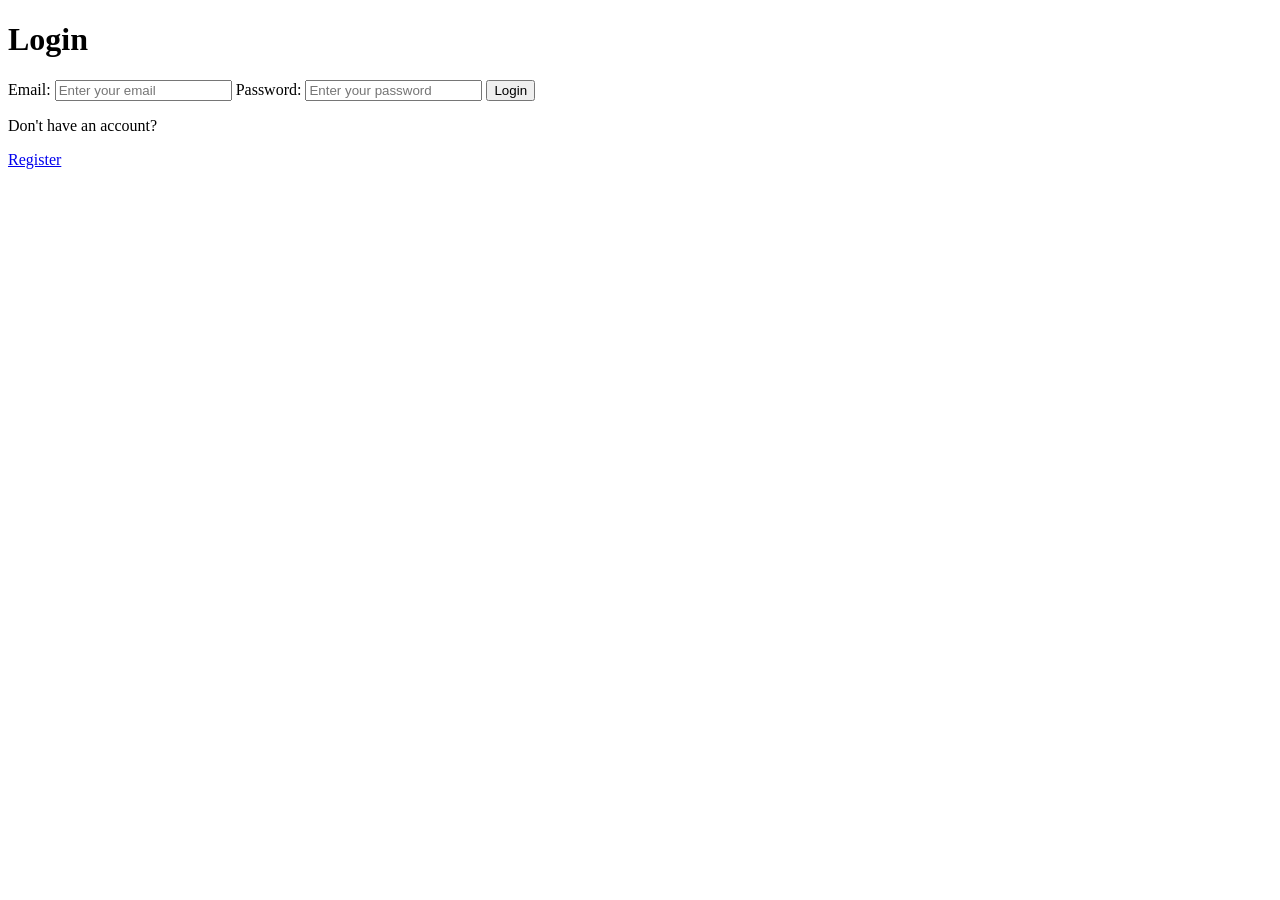
<file: frontend/login.html>
<!doctype html>
<html lang="en">
  <head>
    <meta charset="UTF-8" />
    <meta name="viewport" content="width=device-width, initial-scale=1.0" />
    <title>Subscription Management - Login</title>
  </head>
  <body>
    <h1>Login</h1>
    <form>
      <label for="email">Email:</label>
      <input
        type="email"
        id="email"
        name="email"
        placeholder="Enter your email"
        required
      />
      <label for="password">Password:</label>
      <input
        type="password"
        id="password"
        name="password"
        placeholder="Enter your password"
        minlength="8"
        pattern="(?=.*[a-z])(?=.*[A-Z])(?=.*[^A-Za-z0-9]).{8,}"
        title="Password must contain at least 8 characters, one uppercase letter, one lowercase letter, and one special character."
        required
      />
      <button type="submit">Login</button>
    </form>
    <p>Don't have an account?</p>
    <a href="register.html">Register</a>
  </body>
</html>
</file>
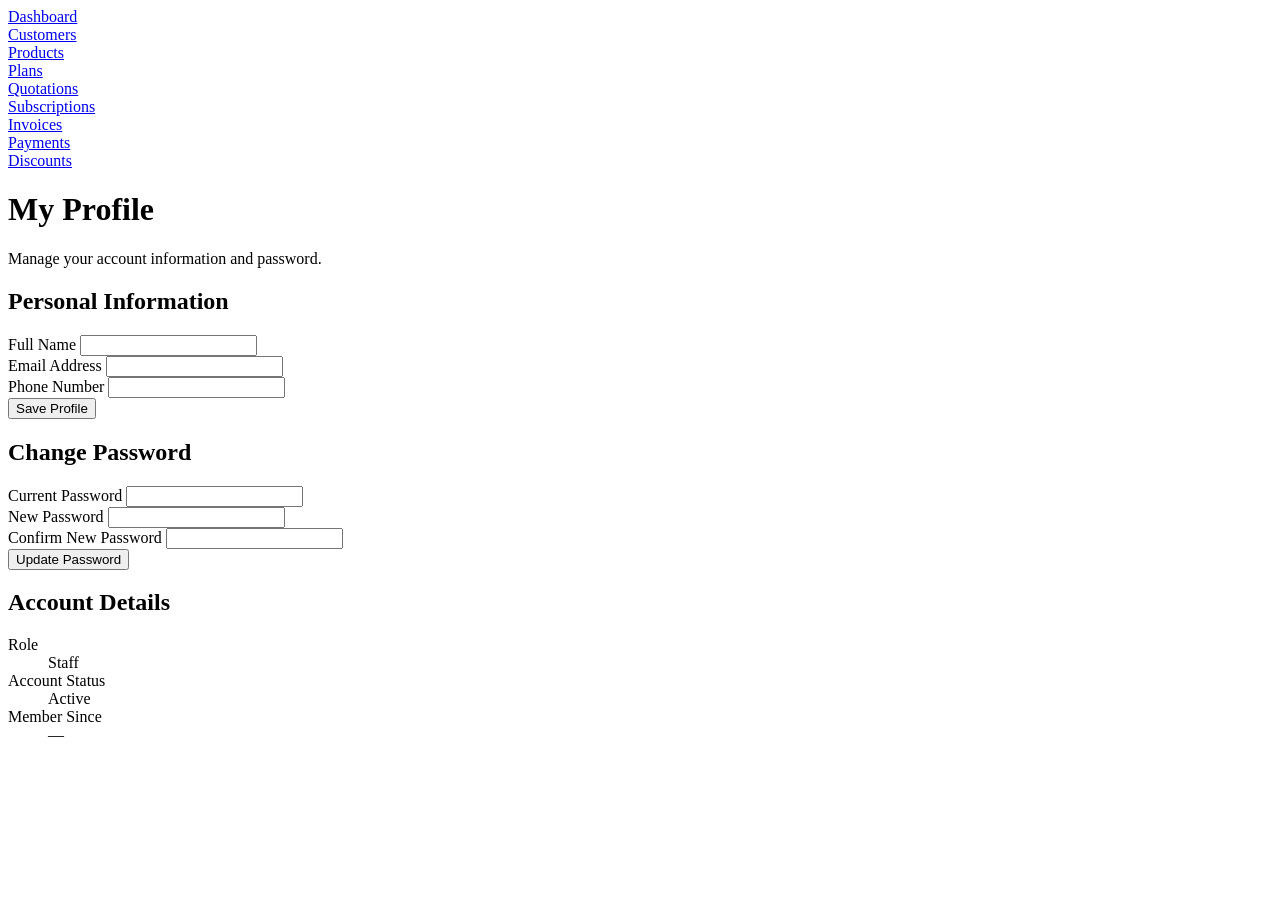
<file: frontend/pages/profile.html>
<!doctype html>
<html lang="en">
  <head>
    <meta charset="UTF-8" />
    <meta name="viewport" content="width=device-width, initial-scale=1.0" />
    <title>Subscription Management - Profile</title>
  </head>
  <body>
    <div id="sidebar">
      <a href="dashboard.html">Dashboard</a><br />
      <a href="customers.html">Customers</a><br />
      <a href="products.html">Products</a><br />
      <a href="plans.html">Plans</a><br />
      <a href="quotations.html">Quotations</a><br />
      <a href="subscriptions.html">Subscriptions</a><br />
      <a href="invoices.html">Invoices</a><br />
      <a href="payments.html">Payments</a><br />
      <a href="discounts.html">Discounts</a><br />
    </div>
    <main class="main-content">
      <header class="page-header">
        <h1>My Profile</h1>
        <p>Manage your account information and password.</p>
      </header>

      <!-- Profile Information -->
      <section class="profile-section">
        <h2>Personal Information</h2>

        <form id="profileForm">
          <div class="form-group">
            <label for="fullName">Full Name</label>
            <input
              type="text"
              id="fullName"
              name="fullName"
              autocomplete="name"
              required
            />
          </div>

          <div class="form-group">
            <label for="email">Email Address</label>
            <input
              type="email"
              id="email"
              name="email"
              autocomplete="email"
              required
            />
          </div>

          <div class="form-group">
            <label for="phone">Phone Number</label>
            <input type="tel" id="phone" name="phone" autocomplete="tel" />
          </div>

          <button type="submit">Save Profile</button>
        </form>
      </section>

      <!-- Change Password -->
      <section class="password-section">
        <h2>Change Password</h2>

        <form id="passwordForm">
          <div class="form-group">
            <label for="currentPassword">Current Password</label>
            <input
              type="password"
              id="currentPassword"
              name="currentPassword"
              autocomplete="current-password"
              required
            />
          </div>

          <div class="form-group">
            <label for="newPassword">New Password</label>
            <input
              type="password"
              id="newPassword"
              name="newPassword"
              minlength="9"
              autocomplete="new-password"
              required
            />
          </div>

          <div class="form-group">
            <label for="confirmPassword">Confirm New Password</label>
            <input
              type="password"
              id="confirmPassword"
              name="confirmPassword"
              minlength="9"
              autocomplete="new-password"
              required
            />
          </div>

          <button type="submit">Update Password</button>
        </form>
      </section>

      <!-- Account Details -->
      <section class="account-details">
        <h2>Account Details</h2>

        <dl>
          <div>
            <dt>Role</dt>
            <dd id="accountRole">Staff</dd>
          </div>

          <div>
            <dt>Account Status</dt>
            <dd id="accountStatus">Active</dd>
          </div>

          <div>
            <dt>Member Since</dt>
            <dd id="memberSince">—</dd>
          </div>
        </dl>
      </section>
    </main>
  </body>
</html>
</file>
